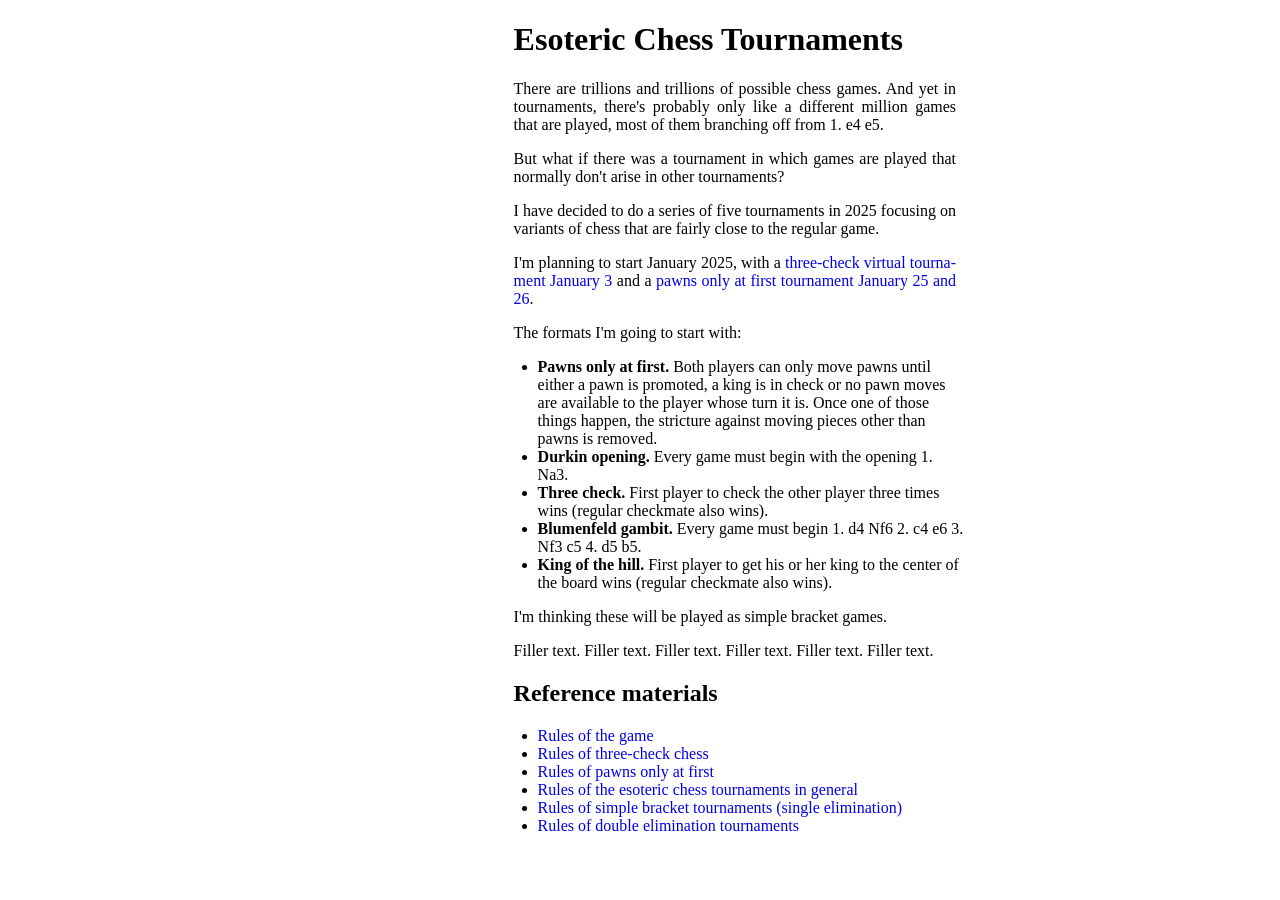
<file: index.html>
<!DOCTYPE html>
<html lang="en">
    <head>
        <meta charset="utf-8" />
        <title>EsoChess: Esoteric Chess Tournaments</title>
        <meta http-equiv="x-ua-compatible" content="ie=edge" />
        <meta name="viewport" content="width=device-width, initial-scale=1" />
        <meta name="description" content="Tournaments of unusual chess games that are theoretically possible under the rules of the game but unlikely to arise in regular tournaments" />
        <meta name="author" content="Alonso del Arte" />
        <link rel="stylesheet" type="text/css" href="css/main.css" />
    </head>
    <body>
        <h1>Esoteric Chess Tournaments</h1>
        <p>There are trillions and trillions of possible chess games. And yet in tournaments, there's probably only like a different million games that are played, most of them branching off from 1. e4 e5.</p>
        <p>But what if there was a tournament in which games are played that nor&shy;mal&shy;ly don't arise in other tournaments?</p>
        <p>I have decided to do a series of five tournaments in 2025 focusing on var&shy;i&shy;ants of chess that are fairly close to the regular game.</p>
        <p>I'm planning to start January 2025, with a <a href="tournaments/threecheckVirtualJan2025.html">three-check virtual tour&shy;na&shy;ment January 3</a> and a <a href="tournaments/pawnsonlyInPersonJan2025.html">pawns only at first tournament January 25 and 26</a>.</p>
        <p>The formats I'm going to start with:</p>
        <ul>
            <li><b>Pawns only at first.</b> Both players can only move pawns until either a pawn is promoted, a king is in check or no pawn moves are available to the player whose turn it is. Once one of those things happen, the stricture against moving pieces other than pawns is removed.</li>
            <li><b>Durkin opening.</b> Every game must begin with the opening 1. Na3.</li>
            <li><b>Three check.</b> First player to check the other player three times wins (regular checkmate also wins).</li>
            <li><b>Blumenfeld gambit.</b> Every game must begin 1. d4 Nf6 2. c4 e6 3. Nf3 c5 4. d5 b5.</li>
            <li><b>King of the hill.</b> First player to get his or her king to the center of the board wins (regular checkmate also wins).</li>
        </ul>
        <p>I'm thinking these will be played as simple bracket games.</p>
        <p>Filler text. Filler text. Filler text. Filler text. Filler text. Filler text.</p>
        <h2>Reference materials</h2>
        <ul>
            <li><a href="rules/gamerules.html">Rules of the game</a></li>
            <li><a href="rules/3checkrules.html">Rules of three-check chess</a></li>
            <li><a href="rules/pawnsonly.html">Rules of pawns only at first</a></li>
            <li><a href="rules/tournamentrules.html">Rules of the esoteric chess tournaments in general</a></li>
            <li><a href="rules/sebtourneyrules.html">Rules of simple bracket tournaments (single elimination)</a></li>
            <li><a href="rules/debtourneyrules.html">Rules of double elimination tournaments</a></li>
        </ul>
    </body>
</html>
</file>
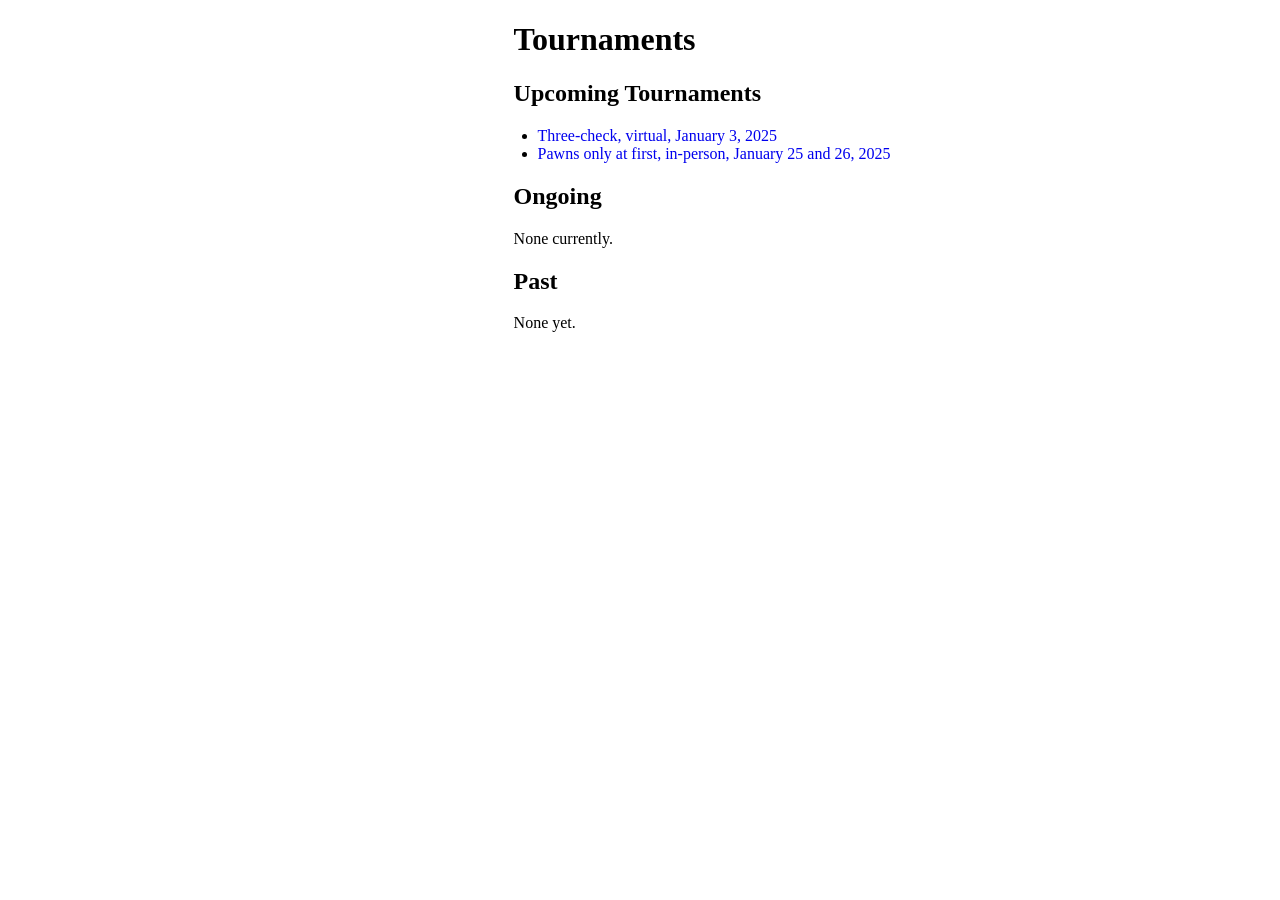
<file: tournaments/index.html>
<!DOCTYPE html>
<html lang="en">
    <head>
        <meta charset="utf-8" />
        <title>Tournaments, Upcoming, Ongoing, Past</title>
        <meta http-equiv="x-ua-compatible" content="ie=edge" />
        <meta name="viewport" content="width=device-width, initial-scale=1" />
        <meta name="description" content="DESCRIPTION GOES HERE" />
        <meta name="author" content="AUTHOR NAME GOES HERE" />
        <link rel="stylesheet" type="text/css" href="../css/main.css" />
    </head>
    <body>
        <h1>Tournaments</h1>
        <h2>Upcoming Tournaments</h2>
        <ul>
            <li><a href="threecheckVirtualJan2025.html">Three-check, virtual, January 3, 2025</a></li>
            <li><a href="pawnsonlyInPersonJan2025.html">Pawns only at first, in-person, January 25 and 26, 2025</a></li>
        </ul>
        <h2>Ongoing</h2>
        <p>None currently.</p>
        <h2>Past</h2>
        <p>None yet.</p>
    </body>
</html>
</file>
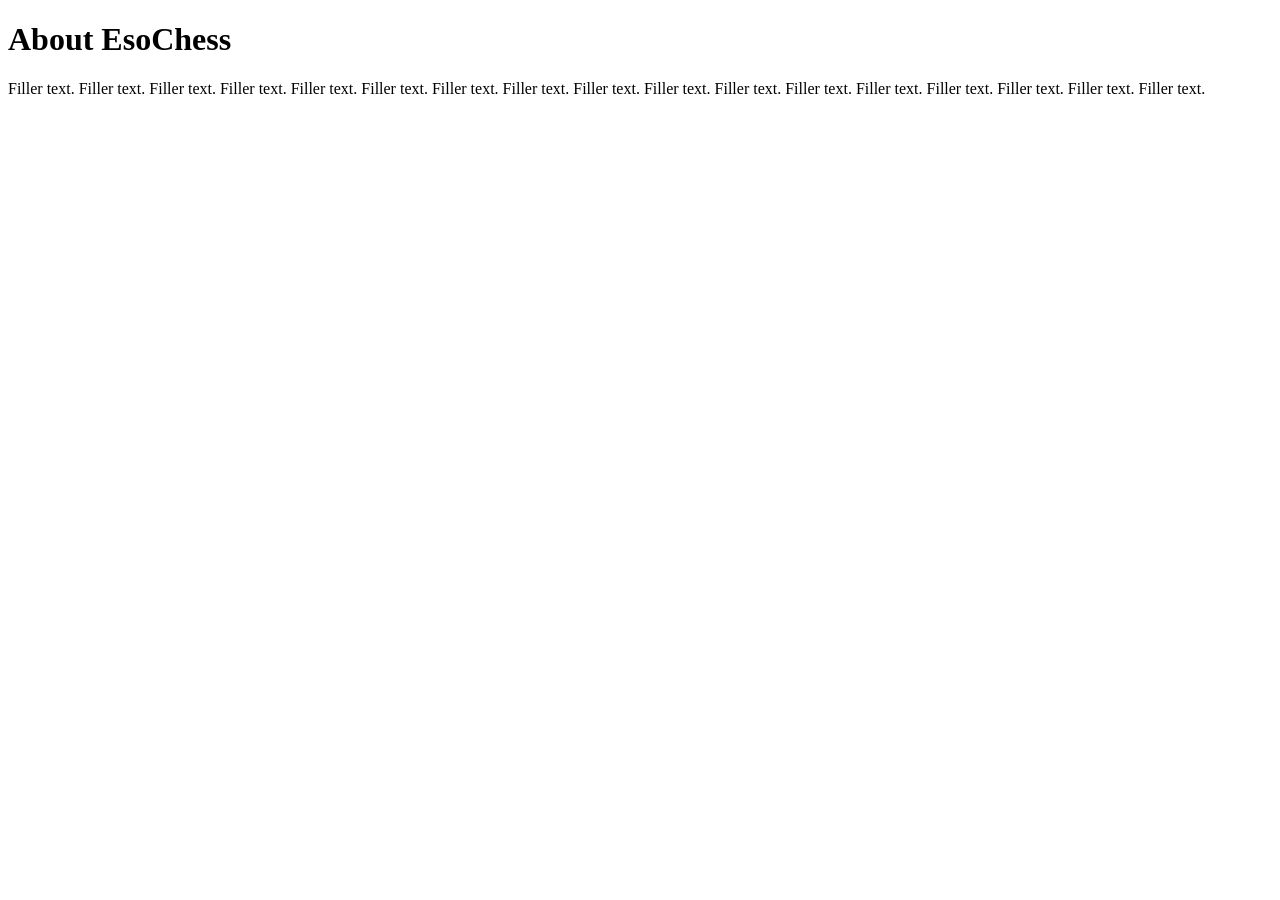
<file: about.html>
<!DOCTYPE html>
<html lang="en">
    <head>
        <meta charset="utf-8" />
        <title>About EsoChess</title>
        <meta http-equiv="x-ua-compatible" content="ie=edge" />
        <meta name="viewport" content="width=device-width, initial-scale=1" />
        <meta name="description" content="DESCRIPTION GOES HERE" />
        <meta name="author" content="AUTHOR NAME GOES HERE" />
    </head>
    <body>
        <h1>About EsoChess</h1>
        <p>Filler text. Filler text. Filler text. Filler text. Filler text. Filler text. Filler text. Filler text. Filler text. Filler text. Filler text. Filler text. Filler text. Filler text. Filler text. Filler text. Filler text.</p>
    </body>
</html>
</file>
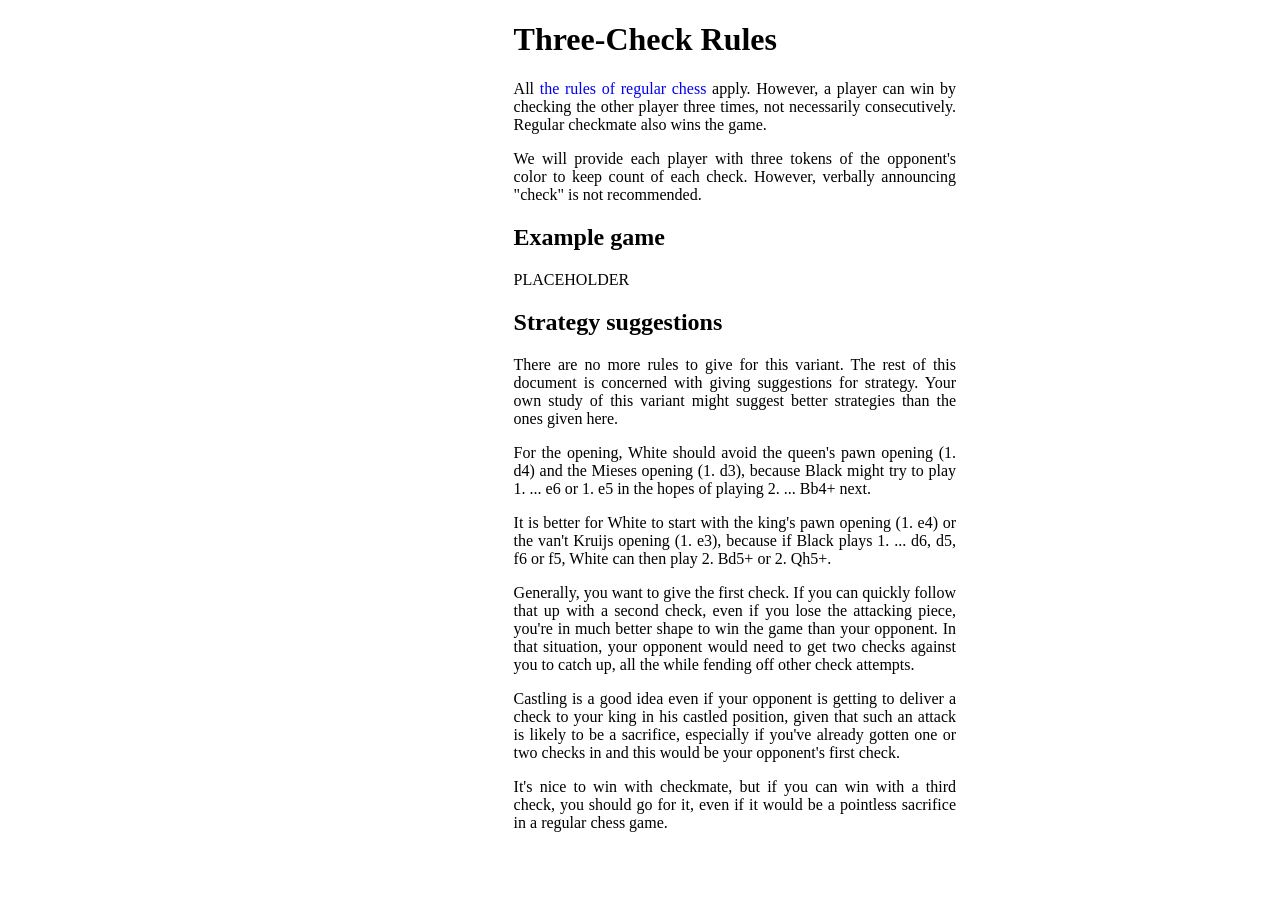
<file: rules/3checkrules.html>
<!DOCTYPE html>
<html lang="en">
    <head>
        <meta charset="utf-8" />
        <title>EsoChess: Three-Check Rules</title>
        <meta http-equiv="x-ua-compatible" content="ie=edge" />
        <meta name="viewport" content="width=device-width, initial-scale=1" />
        <meta name="description" content="Rules of three-check chess" />
        <meta name="author" content="Alonso del Arte" />
        <link rel="stylesheet" type="text/css" href="../css/main.css" />
    </head>
    <body>
        <h1>Three-Check Rules</h1>
        <p>All <a href="gamerules.html">the rules of regular chess</a> apply. How&shy;ev&shy;er, a player can win by check&shy;ing the other player three times, not necessarily con&shy;sec&shy;u&shy;tive&shy;ly. Reg&shy;u&shy;lar check&shy;mate also wins the game.</p>
        <p>We will provide each player with three to&shy;kens of the opponent's color to keep count of each check. However, verbally an&shy;nounc&shy;ing "check" is not recommended.</p>
        <h2>Example game</h2>
        <p>PLACEHOLDER</p>
        <h2>Strategy suggestions</h2>
        <p>There are no more rules to give for this var&shy;i&shy;ant. The rest of this document is concerned with giving suggestions for strat&shy;e&shy;gy. Your own study of this variant might suggest better strategies than the ones given here.</p>
        <p>For the opening, White should avoid the queen's pawn opening (1. d4) and the Mieses opening (1. d3), because Black might try to play 1. ... e6 or 1. e5 in the hopes of playing 2. ... Bb4+ next.</p>
        <p>It is better for White to start with the king's pawn opening (1. e4) or the van't Kruijs opening (1. e3), because if Black plays 1. ... d6, d5, f6 or f5, White can then play 2. Bd5+ or 2. Qh5+.</p>
        <p>Generally, you want to give the first check. If you can quickly follow that up with a second check, even if you lose the attacking piece, you're in much better shape to win the game than your opponent. In that sit&shy;u&shy;a&shy;tion, your opponent would need to get two checks against you to catch up, all the while fending off other check attempts.</p>
        <p>Castling is a good idea even if your op&shy;po&shy;nent is getting to deliver a check to your king in his castled position, given that such an attack is likely to be a sacrifice, especially if you've already gotten one or two checks in and this would be your op&shy;po&shy;nent's first check.</p>
        <p>It's nice to win with checkmate, but if you can win with a third check, you should go for it, even if it would be a pointless sac&shy;ri&shy;fice in a regular chess game.</p>
    </body>
</html>
</file>
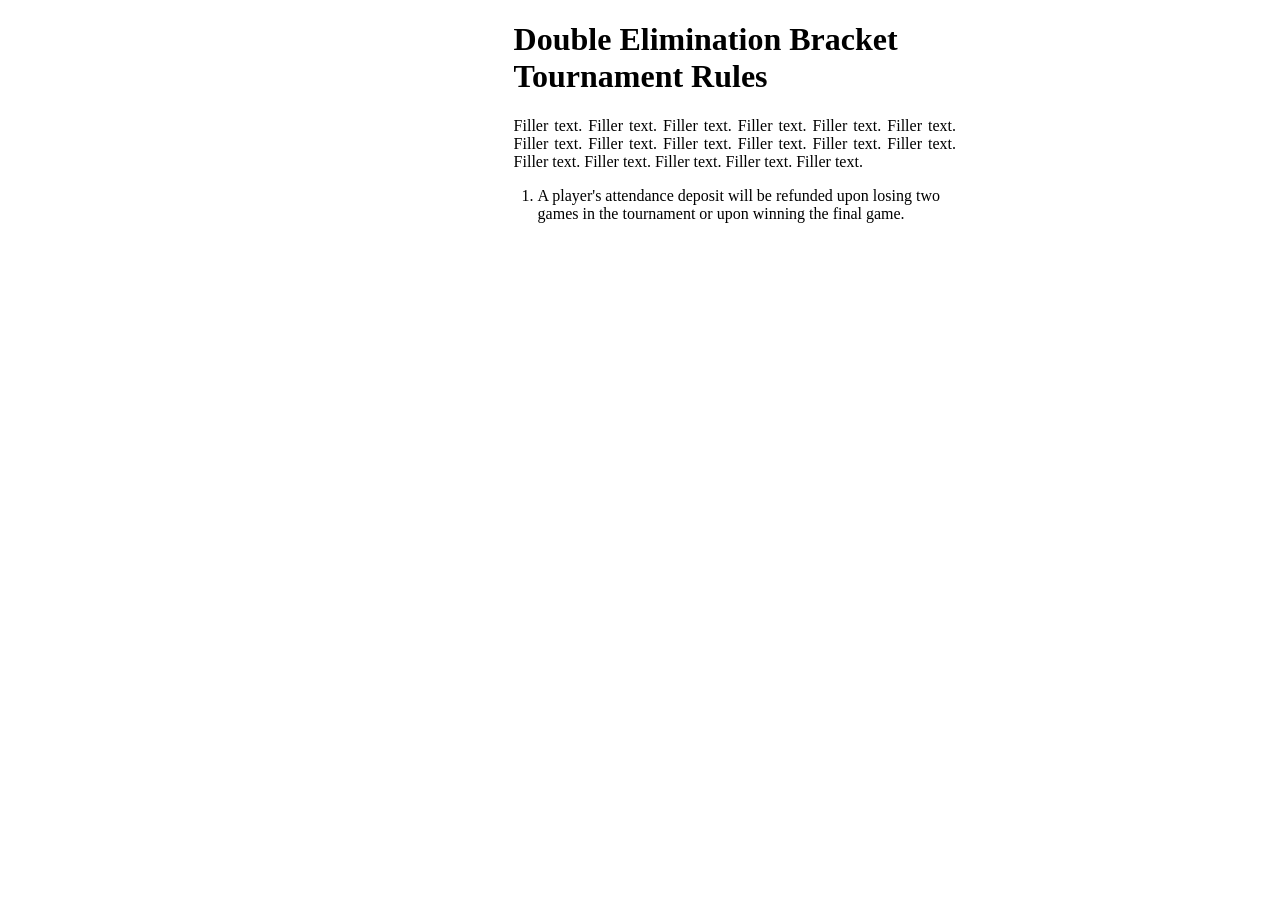
<file: rules/debtourneyrules.html>
<!DOCTYPE html>
<html lang="en">
    <head>
        <meta charset="utf-8" />
        <title>Double Elimination Bracket Tournament Rules</title>
        <meta http-equiv="x-ua-compatible" content="ie=edge" />
        <meta name="viewport" content="width=device-width, initial-scale=1" />
        <meta name="description" content="DESCRIPTION GOES HERE" />
        <meta name="author" content="Alonso del Arte" />
        <link rel="stylesheet" type="text/css" href="../css/main.css" />
    </head>
    <body>
        <h1>Double Elimination Bracket Tournament Rules</h1>
        <p>Filler text. Filler text. Filler text. Filler text. Filler text. Filler text. Filler text. Filler text. Filler text. Filler text. Filler text. Filler text. Filler text. Filler text. Filler text. Filler text. Filler text.</p>
        <ol>
            <li>A player's attendance deposit will be refunded upon losing two games in the tournament or upon winning the final game.</li>
        </ol>
    </body>
</html>
</file>
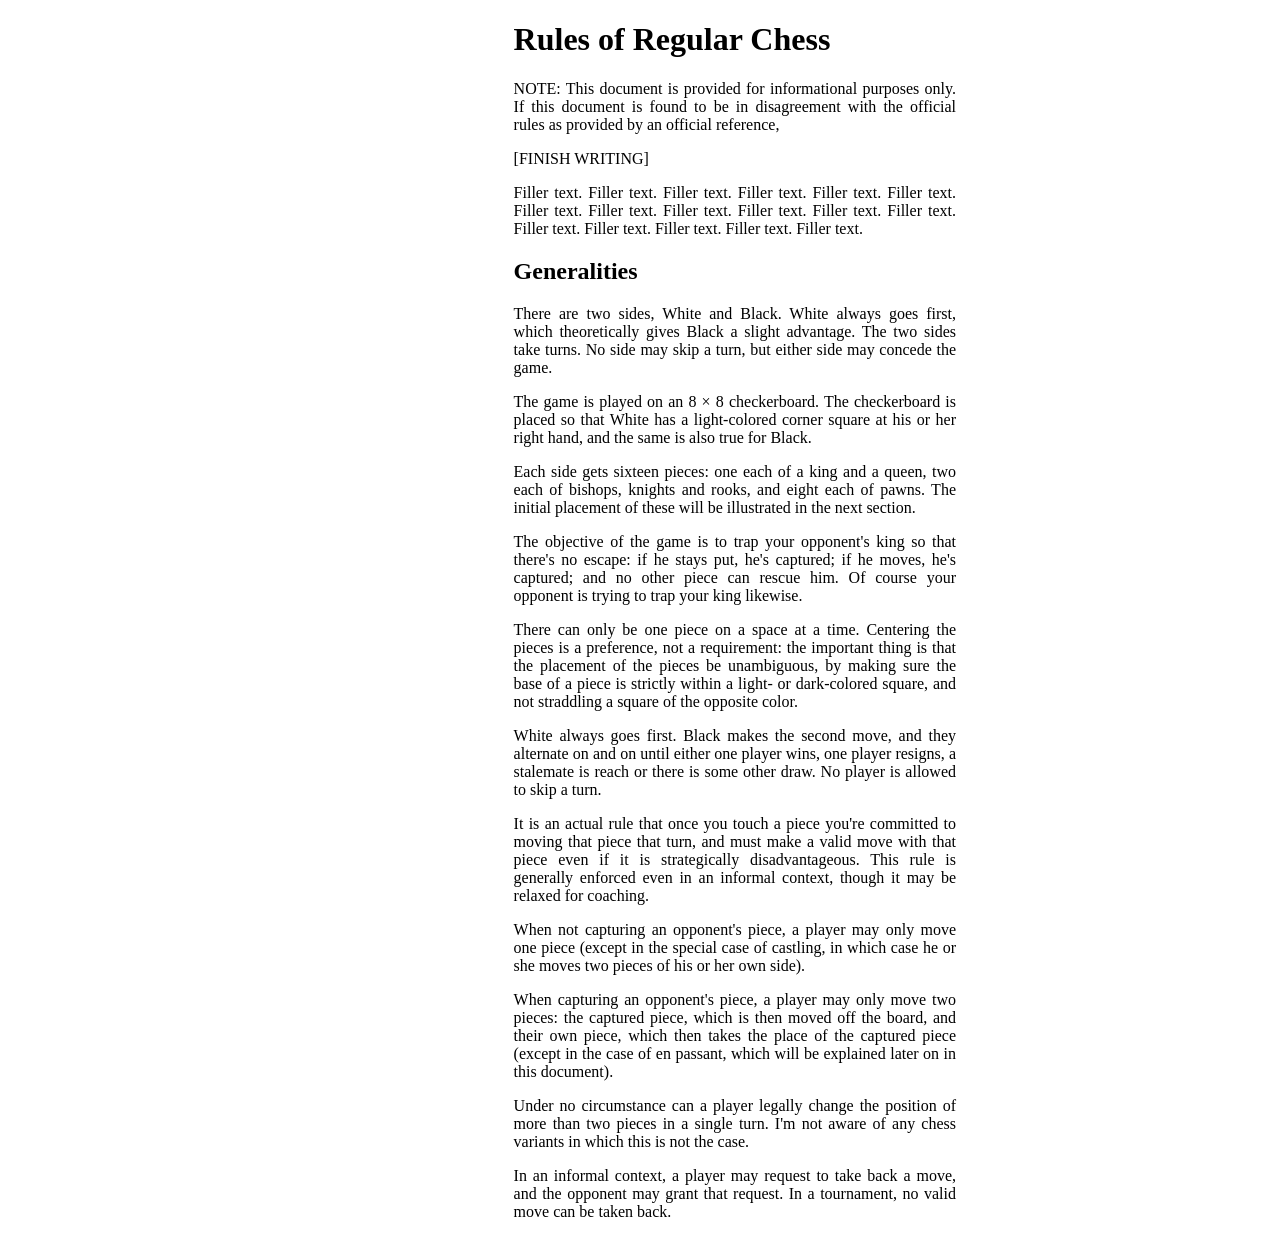
<file: rules/gamerules.html>
<!DOCTYPE html>
<html lang="en">
    <head>
        <meta charset="utf-8" />
        <title>EsoChess: Rules of Regular Chess</title>
        <meta http-equiv="x-ua-compatible" content="ie=edge" />
        <meta name="viewport" content="width=device-width, initial-scale=1" />
        <meta name="description" content="Rules of the game of chess" />
        <meta name="author" content="Alonso del Arte" />
        <link rel="stylesheet" type="text/css" href="../css/main.css" />
    </head>
    <body>
        <h1>Rules of Regular Chess</h1>
        <p class="note">NOTE: This document is provided for informational purposes only. If this document is found to be in disagreement with the official rules as provided by an official reference,</p>
        <p>[FINISH WRITING]</p>
        <p>Filler text. Filler text. Filler text. Filler text. Filler text. Filler text. Filler text. Filler text. Filler text. Filler text. Filler text. Filler text. Filler text. Filler text. Filler text. Filler text. Filler text.</p>
        <h2>Generalities</h2>
        <p>There are two sides, White and Black. White always goes first, which theoretically gives Black a slight advantage. The two sides take turns. No side may skip a turn, but either side may concede the game.</p>
        <p>The game is played on an 8 &times; 8 checkerboard. The checkerboard is placed so that White has a light-colored corner square at his or her right hand, and the same is also true for Black.</p>
        <p>Each side gets sixteen pieces: one each of a king and a queen, two each of bishops, knights and rooks, and eight each of pawns. The initial placement of these will be illustrated in the next section.</p>
        <p>The objective of the game is to trap your opponent's king so that there's no escape: if he stays put, he's captured; if he moves, he's captured; and no other piece can rescue him. Of course your opponent is trying to trap your king likewise.</p>
        <p>There can only be one piece on a space at a time. Centering the pieces is a preference, not a requirement: the important thing is that the placement of the pieces be unambiguous, by making sure the base of a piece is strictly within a light- or dark-colored square, and not straddling a square of the opposite color.</p>
        <p>White always goes first. Black makes the second move, and they alternate on and on until either one player wins, one player resigns, a stalemate is reach or there is some other draw. No player is allowed to skip a turn.</p>
        <p>It is an actual rule that once you touch a piece you're committed to moving that piece that turn, and must make a valid move with that piece even if it is strategically disadvantageous. This rule is generally enforced even in an informal context, though it may be relaxed for coaching.</p>
        <p>When not capturing an opponent's piece, a player may only move one piece (except in the special case of castling, in which case he or she moves two pieces of his or her own side).</p>
        <p>When capturing an opponent's piece, a player may only move two pieces: the captured piece, which is then moved off the board, and their own piece, which then takes the place of the captured piece (except in the case of en passant, which will be explained later on in this document).</p>
        <p>Under no circumstance can a player legally change the position of more than two pieces in a single turn. I'm not aware of any chess variants in which this is not the case.</p>
        <p>In an informal context, a player may request to take back a move, and the opponent may grant that request. In a tournament, no valid move can be taken back.</p>
        <p></p>
        <p></p>
        <p></p>








            <p></p>
        <p></p>
        <p></p>
        <p></p>
        <p></p>
        <p></p>
        <p></p>
        <p></p>
        <p></p>
        <p></p>
        <p></p>
        <p></p>
        <p></p>
        <p></p>
        <p></p>
        <p></p>
        <p></p>
        <p></p>
        <p></p>
        <p></p>
        <p></p>
        <p></p>
        <p></p>
        <p></p>
        <p></p>
        <p></p>
        <p></p>
        <p></p>
        <p></p>
        <p></p>
        <p></p>
        <p></p>
        <p></p>
        <p></p>
        <p></p>
        <p></p>
        <p></p>
        <p></p>
        <p></p>
        <p></p>
        <p></p>
        <p></p>
        <p></p>
        <p></p>
        <p></p>
        <p></p>
        <p></p>
        <p></p>
        <p></p>
        <p></p>
        <p></p>
        <p></p>
        <p></p>
        <p></p>
        <p></p>
        <p></p>
        <p></p>
        <p></p>
        <p></p>
        <p></p>
        <p></p>
        <p></p>
        <p></p>

    </body>
</html>
</file>
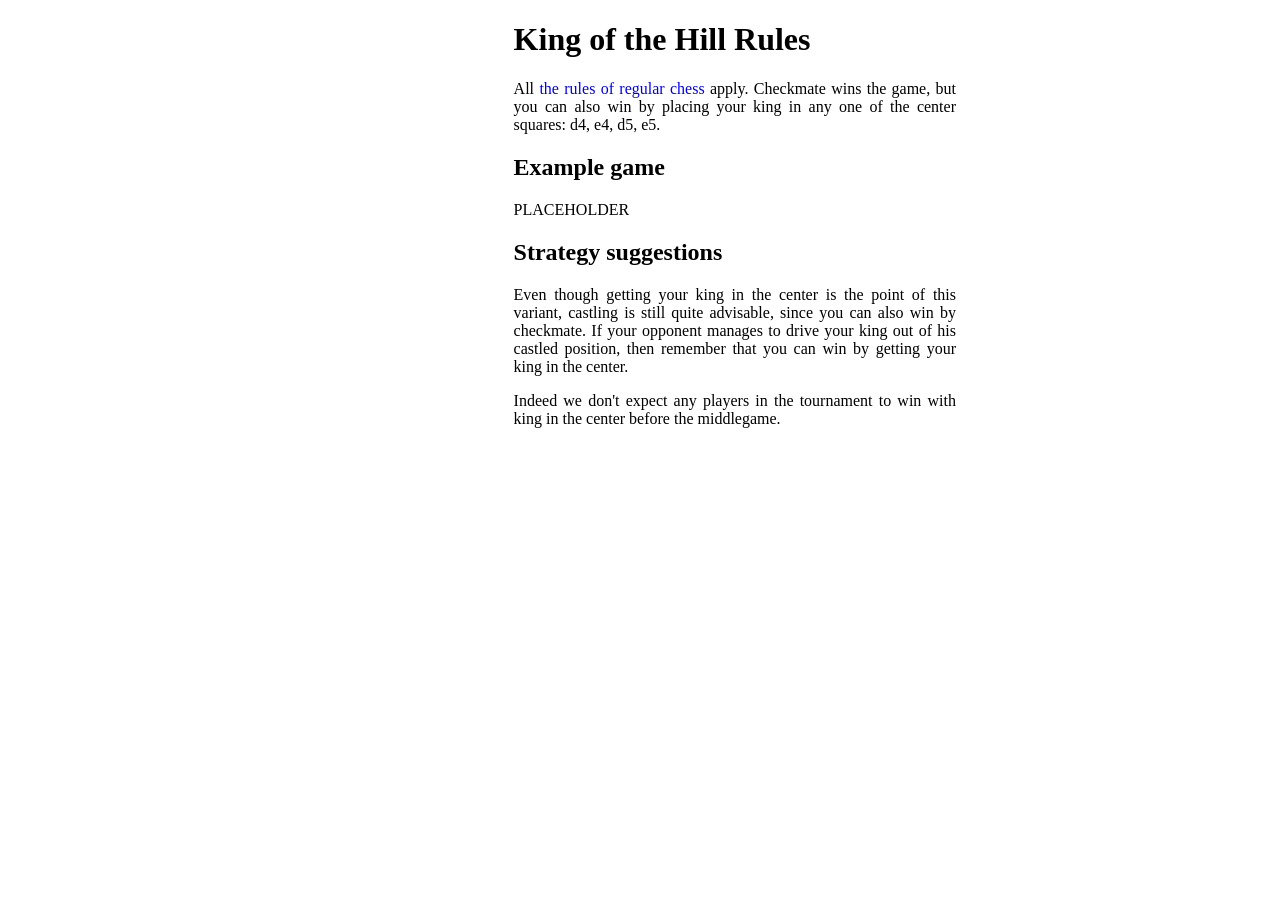
<file: rules/hillking.html>
<!DOCTYPE html>
<html lang="en">
    <head>
        <meta charset="utf-8" />
        <title>EsoChess: King of the Hill Rules</title>
        <meta http-equiv="x-ua-compatible" content="ie=edge" />
        <meta name="viewport" content="width=device-width, initial-scale=1" />
        <meta name="description" content="Rules of king of the hill chess" />
        <meta name="author" content="Alonso del Arte" />
        <link rel="stylesheet" type="text/css" href="../css/main.css" />
    </head>
    <body>
        <h1>King of the Hill Rules</h1>
        <p>All <a href="gamerules.html">the rules of regular chess</a> apply. Checkmate wins the game, but you can also win by placing your king in any one of the center squares: d4, e4, d5, e5.</p>
        <h2>Example game</h2>
        <p>PLACEHOLDER</p>
        <h2>Strategy suggestions</h2>
        <p>Even though getting your king in the center is the point of this variant, castling is still quite advisable, since you can also win by checkmate. If your opponent manages to drive your king out of his castled position, then remember that you can win by getting your king in the center.</p>
        <p>Indeed we don't expect any players in the tournament to win with king in the center before the middlegame.</p>
    </body>
</html>
</file>
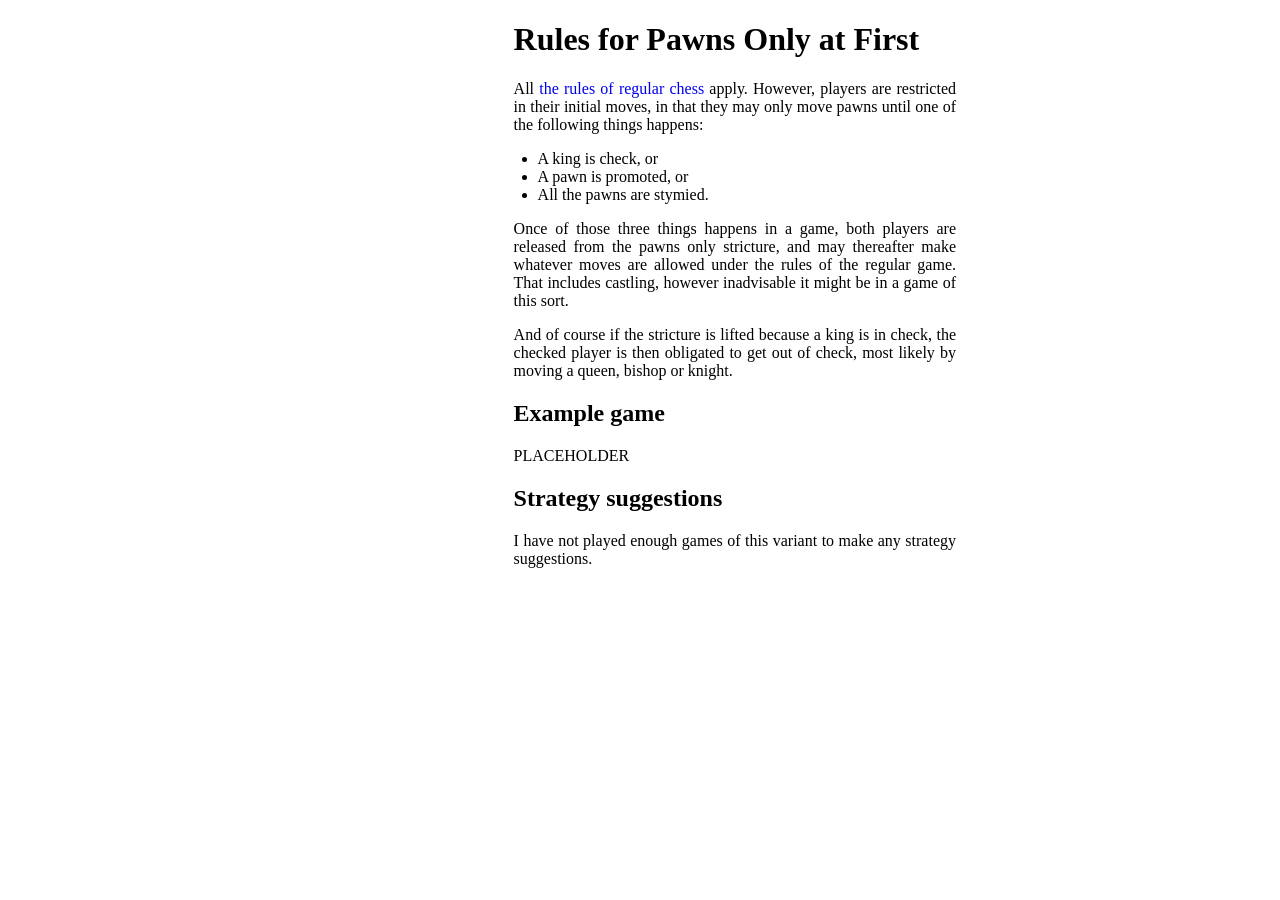
<file: rules/pawnsonly.html>
<!DOCTYPE html>
<html lang="en">
    <head>
        <meta charset="utf-8" />
        <title>EsoChess: Rules for Pawns Only at First</title>
        <meta http-equiv="x-ua-compatible" content="ie=edge" />
        <meta name="viewport" content="width=device-width, initial-scale=1" />
        <meta name="description" content="Rules of three-check chess" />
        <meta name="author" content="Alonso del Arte" />
        <link rel="stylesheet" type="text/css" href="../css/main.css" />
    </head>
    <body>
        <h1>Rules for Pawns Only at First</h1>
        <p>All <a href="gamerules.html">the rules of regular chess</a> apply. However, players are restricted in their initial moves, in that they may only move pawns until one of the following things happens:</p>
        <ul>
            <li>A king is check, or</li>
            <li>A pawn is promoted, or</li>
            <li>All the pawns are stymied.</li>
        </ul>
        <p>Once of those three things happens in a game, both players are released from the pawns only stricture, and may thereafter make whatever moves are allowed under the rules of the regular game. That includes castling, however inadvisable it might be in a game of this sort.</p>
        <p>And of course if the stricture is lifted because a king is in check, the checked player is then obligated to get out of check, most likely by moving a queen, bishop or knight.</p>
        <h2>Example game</h2>
        <p>PLACEHOLDER</p>
        <h2>Strategy suggestions</h2>
        <p>I have not played enough games of this variant to make any strategy suggestions.</p>
    </body>
</html>
</file>
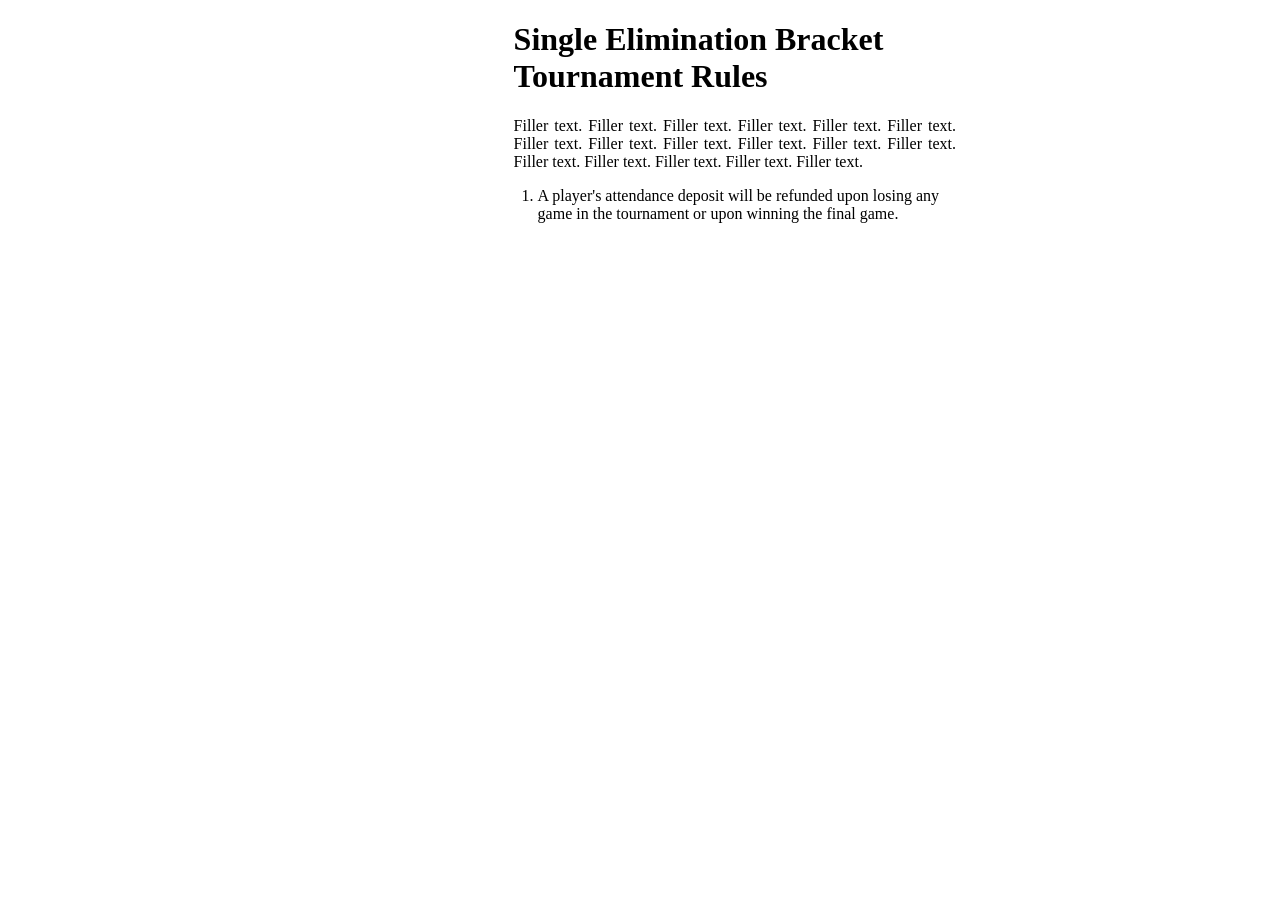
<file: rules/sebtourneyrules.html>
<!DOCTYPE html>
<html lang="en">
    <head>
        <meta charset="utf-8" />
        <title>Single Elimination Bracket Tournament Rules</title>
        <meta http-equiv="x-ua-compatible" content="ie=edge" />
        <meta name="viewport" content="width=device-width, initial-scale=1" />
        <meta name="description" content="DESCRIPTION GOES HERE" />
        <meta name="author" content="Alonso del Arte" />
        <link rel="stylesheet" type="text/css" href="../css/main.css" />
    </head>
    <body>
        <h1>Single Elimination Bracket Tournament Rules</h1>
        <p>Filler text. Filler text. Filler text. Filler text. Filler text. Filler text. Filler text. Filler text. Filler text. Filler text. Filler text. Filler text. Filler text. Filler text. Filler text. Filler text. Filler text.</p>
        <ol>
            <li>A player's attendance deposit will be refunded upon losing any game in the tournament or upon winning the final game.</li>
        </ol>
    </body>
</html>
</file>
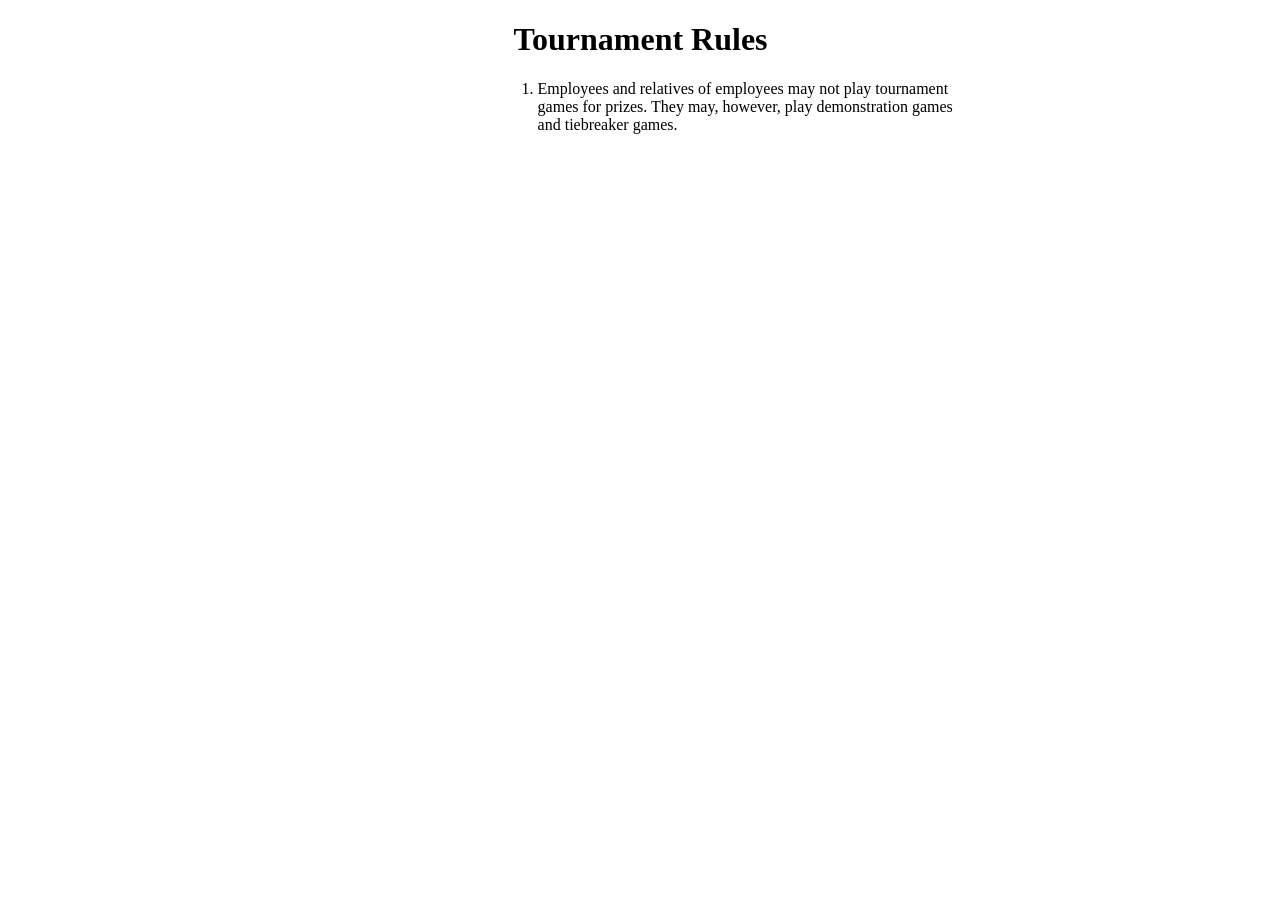
<file: rules/tournamentrules.html>
<!DOCTYPE html>
<html lang="en">
    <head>
        <meta charset="utf-8" />
        <title>EsoChess: Tournament Rules</title>
        <meta http-equiv="x-ua-compatible" content="ie=edge" />
        <meta name="viewport" content="width=device-width, initial-scale=1" />
        <meta name="description" content="General tournament rules" />
        <meta name="author" content="Alonso del Arte" />
        <link rel="stylesheet" type="text/css" href="../css/main.css" />
    </head>
    <body>
        <h1>Tournament Rules</h1>
        <ol>
            <li>Employees and relatives of employees may not play tournament games for prizes. They may, however, play demonstration games and tiebreaker games.</li>
        </ol>
    </body>
</html>
</file>
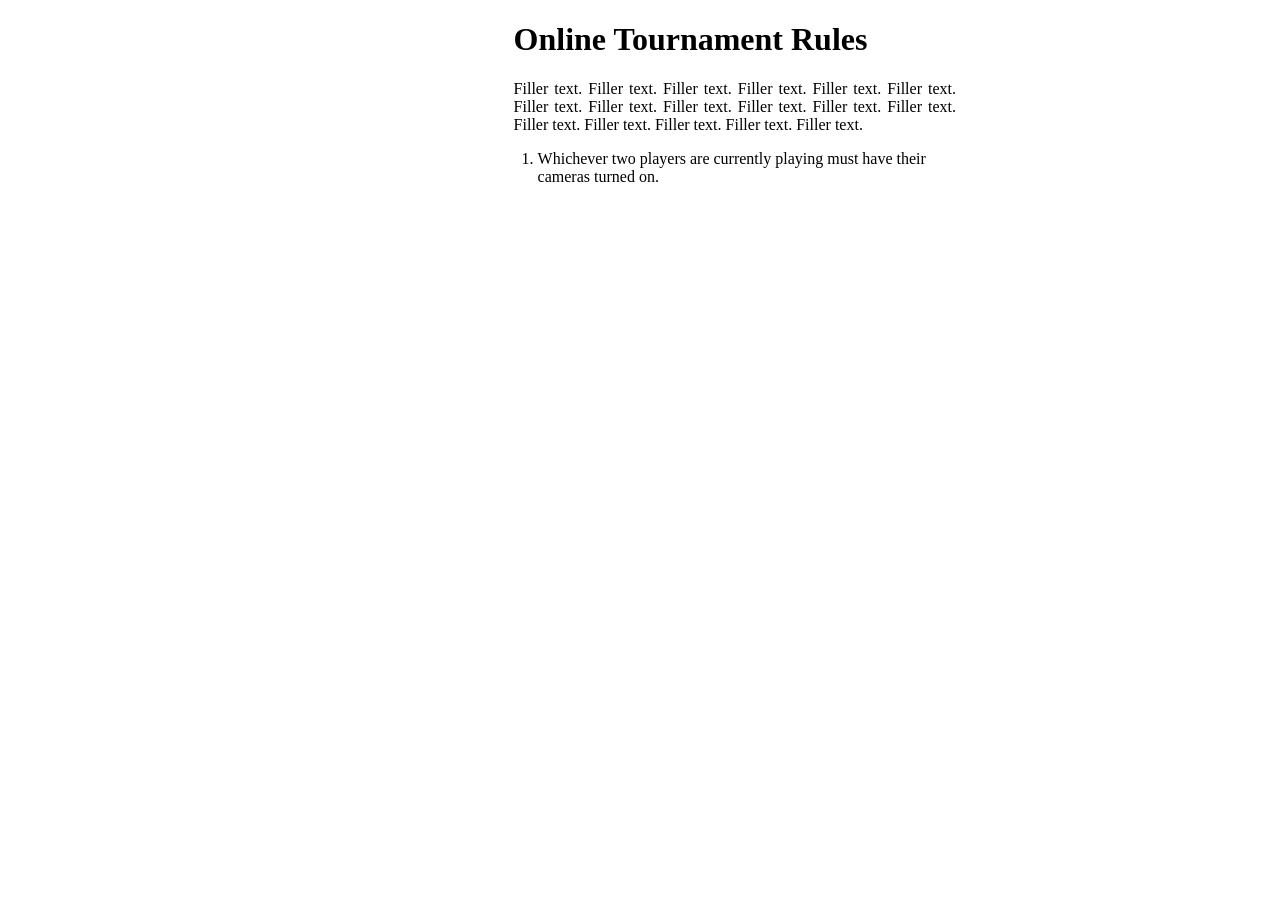
<file: rules/webtourneyrules.html>
<!DOCTYPE html>
<html lang="en">
    <head>
        <meta charset="utf-8" />
        <title>Online Tournament Rules</title>
        <meta http-equiv="x-ua-compatible" content="ie=edge" />
        <meta name="viewport" content="width=device-width, initial-scale=1" />
        <meta name="description" content="Rules for online tournaments" />
        <meta name="author" content="Alonso del Arte" />
        <link rel="stylesheet" type="text/css" href="../css/main.css" />
    </head>
    <body>
        <h1>Online Tournament Rules</h1>
        <p>Filler text. Filler text. Filler text. Filler text. Filler text. Filler text. Filler text. Filler text. Filler text. Filler text. Filler text. Filler text. Filler text. Filler text. Filler text. Filler text. Filler text.</p>
        <ol>
            <li>Whichever two players are currently playing must have their cameras turned on.</li>
        </ol>
    </body>
</html>
</file>
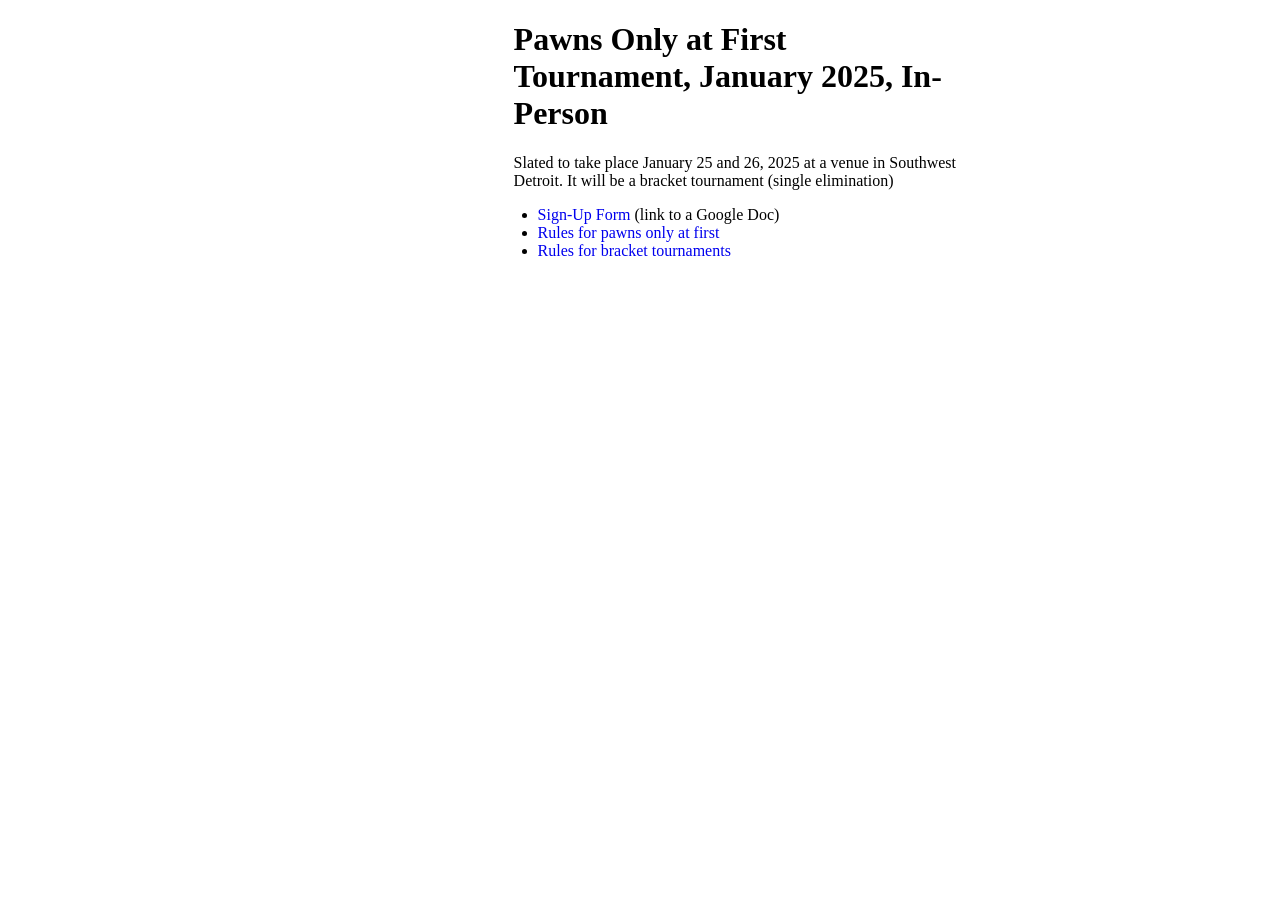
<file: tournaments/pawnsonlyInPersonJan2025.html>
<!DOCTYPE html>
<html lang="en">
    <head>
        <meta charset="utf-8" />
        <title>Pawns Only at First Tournament, January 2025, In-Person</title>
        <meta http-equiv="x-ua-compatible" content="ie=edge" />
        <meta name="viewport" content="width=device-width, initial-scale=1" />
        <meta name="description" content="Information about a pawns only at first tournament slated to take place in Detroit in January" />
        <meta name="author" content="Alonso del Arte" />
        <link rel="stylesheet" type="text/css" href="../css/main.css" />
    </head>
    <body>
        <h1>Pawns Only at First Tournament, January 2025, In-Person</h1>
        <p>Slated to take place January 25 and 26, 2025 at a venue in Southwest Detroit. It will be a bracket tournament (single elimination)</p>
        <ul>
            <li><a href="https://docs.google.com/forms/d/e/1FAIpQLSfSmdIljHgDe_T9TEF9fPnNRfEbCjN9-Y4Ikotbzg-kffdJww/viewform" target="_parent">Sign-Up Form</a> (link to a Google Doc)</li>
            <li><a href="../rules/pawnsonly.html">Rules for pawns only at first</a></li>
            <li><a href="../rules/sebtourneyrules.html">Rules for bracket tournaments</a></li>
        </ul>
    </body>
</html>
</file>
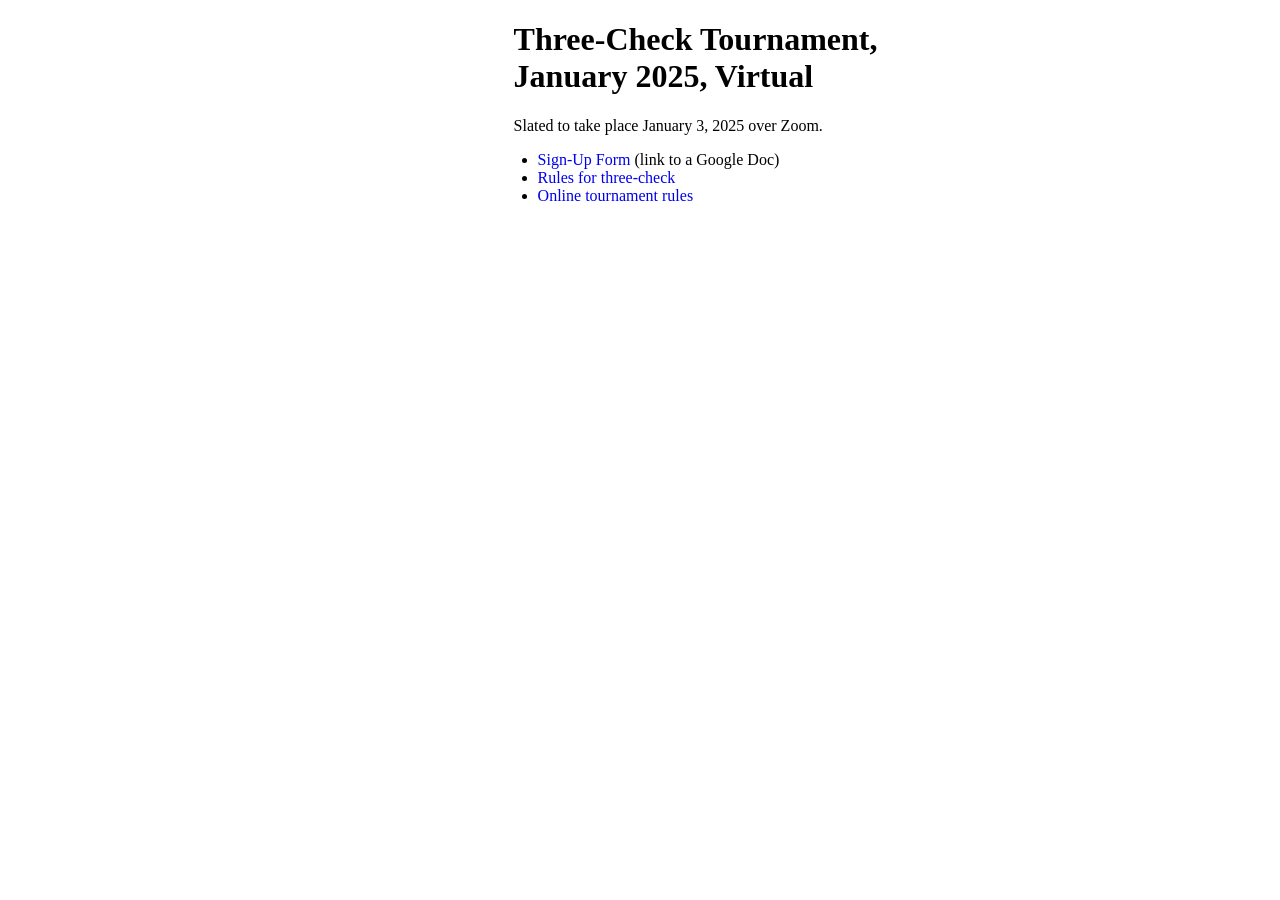
<file: tournaments/threecheckVirtualJan2025.html>
<!DOCTYPE html>
<html lang="en">
    <head>
        <meta charset="utf-8" />
        <title>Three-Check Tournament, January 2025, Virtual</title>
        <meta http-equiv="x-ua-compatible" content="ie=edge" />
        <meta name="viewport" content="width=device-width, initial-scale=1" />
        <meta name="description" content="Information about a pawns only at first tournament slated to take place in Detroit in January" />
        <meta name="author" content="Alonso del Arte" />
        <link rel="stylesheet" type="text/css" href="../css/main.css" />
    </head>
    <body>
        <h1>Three-Check Tournament, January 2025, Virtual</h1>
        <p>Slated to take place January 3, 2025 over Zoom.</p>
        <ul>
            <li><a href="https://forms.gle/DdsR8BRQ9HGExVpT9" target="_blank">Sign-Up Form</a> (link to a Google Doc)</li>
            <li><a href="../rules/3checkrules.html">Rules for three-check</a></li>
            <li><a href="../rules/webtourneyrules.html">Online tournament rules</a></li>
        </ul>
    </body>
</html>
</file>
<file: css/main.css>
@import "dark.css" (prefers-color-scheme: dark);
@import "light.css" (prefers-color-scheme: light);

h1, h2, h3, p, li { font-family: Georgia, serif }
a:link { text-decoration: none}
/* a:visited {  } */
a:hover { font-weight: bold; text-decoration: underline }
a:active { font-weight: bolder }
p { text-align: justify }

@media only screen and (max-width: 440px) {
    h1, h2, h3, p, li { margin-left: 1em; margin-right: 1em }
}

@media only screen and (max-width: 768px) {
}

@media only screen and (min-width: 1080px) {
    h1, h2, h3, p { margin-left: 40%; margin-right: 25% }
    li { margin-left: 40%; margin-right: 25% }
}

/* @media only print {
    h1, h2, h3 { text-shadow: none; box-shadow: none; animation: none; background: initial; background-color: #8080ff }
    li a[href^="http"]:after { content: " <" attr(href) ">"; font-family: "Courier New", monospace}
} */
</file>
